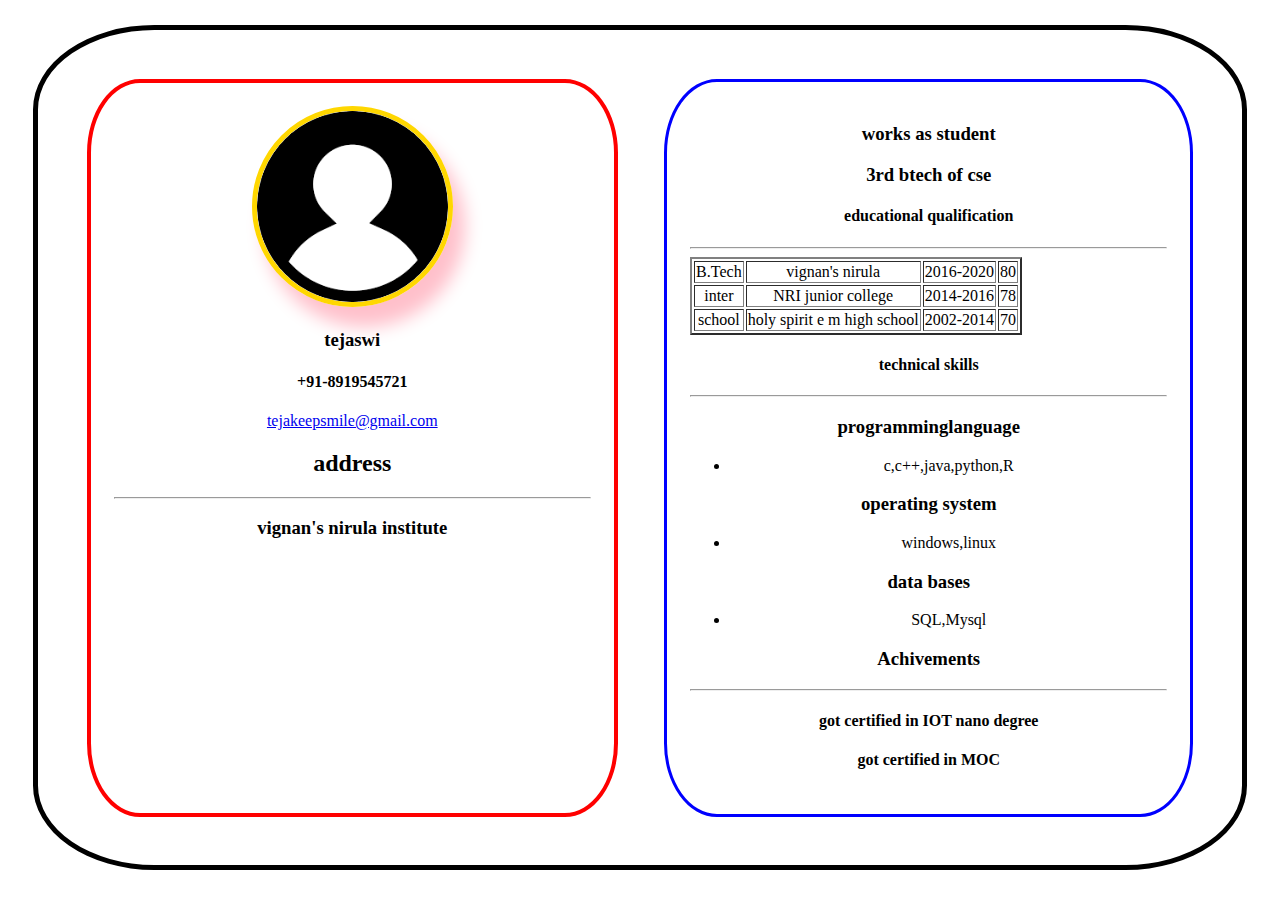
<file: index.html>
<!DOCTYPE html>
<html>
<head>
	<meta charset="utf-g">
	<title></title>
	<meta name="viewport" content="width=device-width,initial-scale=1.0">
	<link rel="stylesheet" href="index.css">
</head>
<body>
	<div class="main" onclick="openpage()">
		<div class="left">
			
		</div>
		<div class="right">
		</div>
	</div>
	<script type="text/javascript" src="main.js"></script>
</body>
</html>
</file>
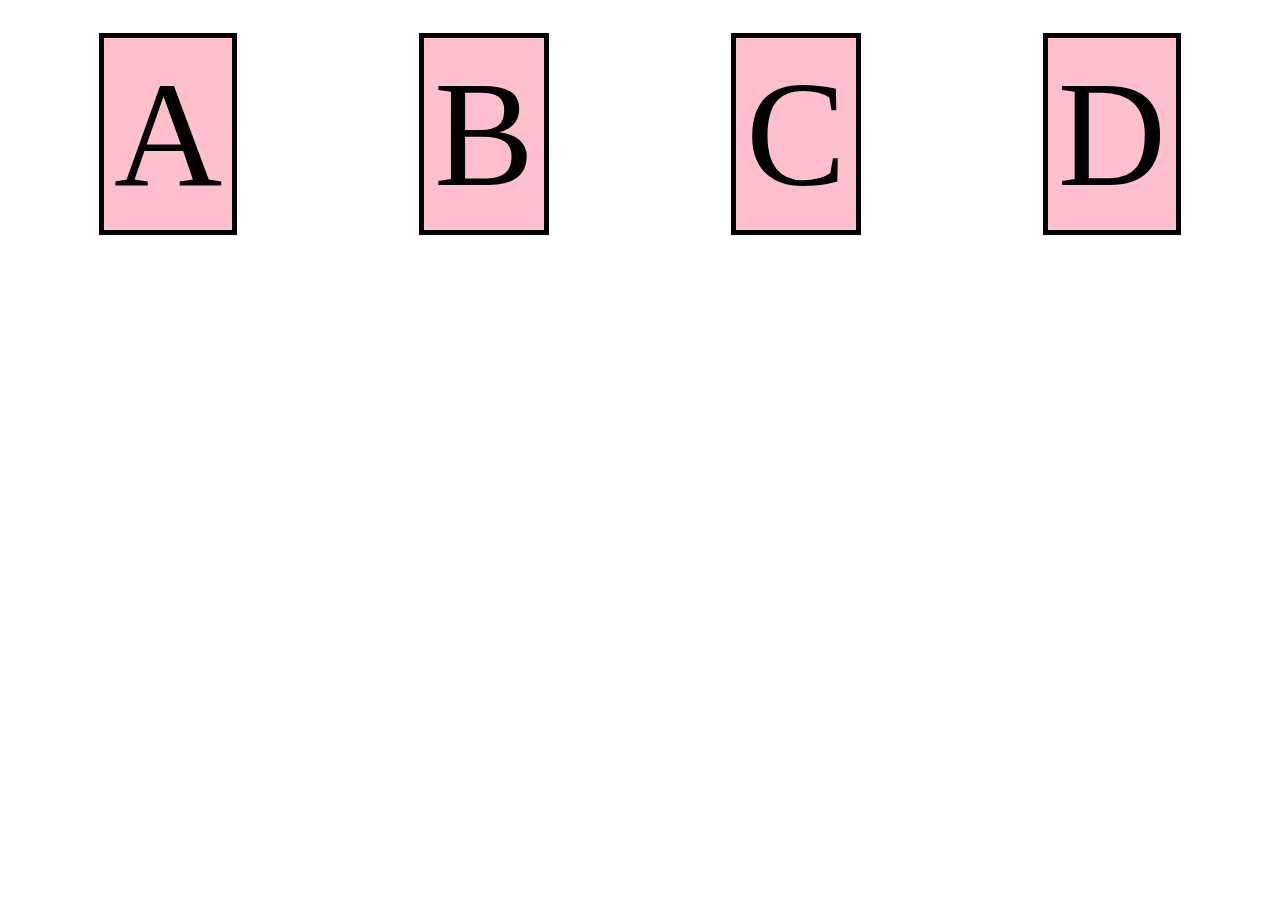
<file: flex.html>
<!DOCTYPE html>
<html>
<head>
	<title>flex example</title>
	<meta name="viewport" content="width=device.width,initial-scale=1.0">
	<style>
	.flex{
		display:flex;
		flex-direction: row;
		justify-content: space-around;
		flex-wrap: wrap-reverse;
	}
	.flex div{
		background-color: pink;
		margin: 25px;
		padding: 10px;
		font-size: 150px;
		border: 5px solid black;
	}
</style>
</head>
<body>
	<div class="flex">
	<div>A</div>
	<div>B</div>
	<div>C</div>
	<div>D</div>
</body>
</html>
</file>
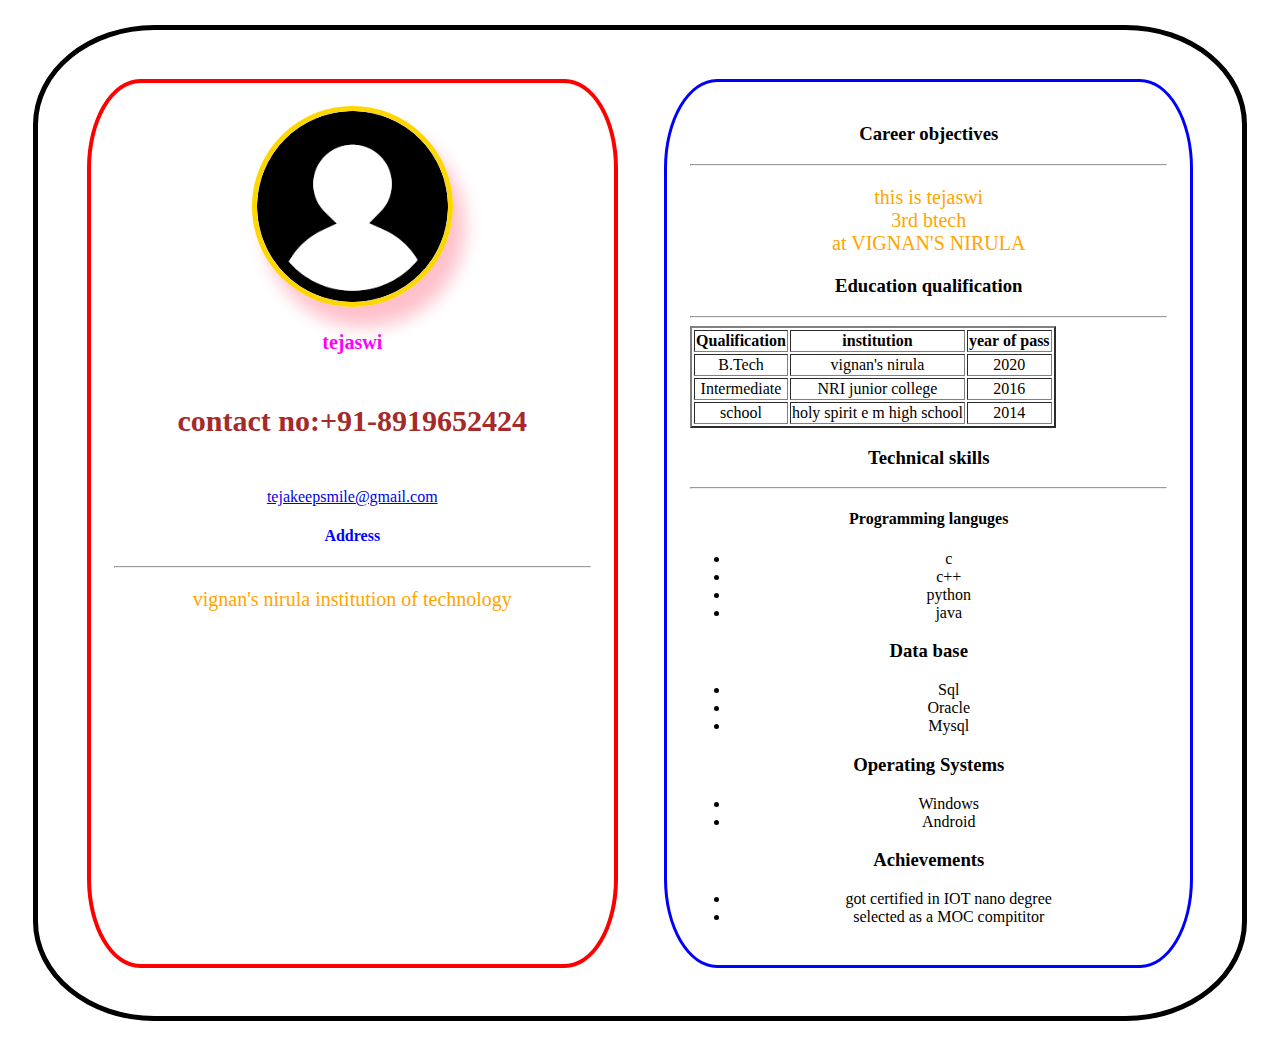
<file: resume.html>
<!DOCTYPE html>
<html>
<head>
	<title>resume project</title>
	<link rel="stylesheet" href="resume.css">
	<meta name="viewport" content="width=device-width,initial-scale=1.0">
</head>
<body>
	<div class="main">
		<div class="left">
			<img src="download.png" alt="profile image">
			<h3 style="color:magenta;font-size:20px">tejaswi</h3>
			<h5 id="number">contact no:+91-8919652424</h5>
			<a href="mailto:tejakeepsmile@gmail.com">tejakeepsmile@gmail.com</a>
			<h4 style="color: blue;">Address</h4>
			<hr style="color:blue;">
			<p>vignan's nirula institution of technology</p>
	    </div>
	    <div class="right">
	    	<h3>Career objectives</h3>
	    	<hr style="color:blue;">
	    	    <p>this is tejaswi <br>
	    		 3rd btech <br>
	    	     at VIGNAN'S NIRULA</p>
	    	<h3>Education qualification</h3>
	    	<hr>
	    	<div class="table1">
	    	<table border="2">
	    		<tr>
	    	<th>Qualification</th>
	    	<th>institution</th>
	    	<th>year of pass</th>
	    </tr>
	    <tr>
	    	<td>B.Tech</td>
	    	<td>vignan's nirula</td>
	    	<td>2020</td>
	    </tr>
	    <tr>
	    	<td>Intermediate</td>
	    	<td>NRI junior college</td>
	    	<td>2016</td>
	    </tr>
	    <tr>
	    	<td>school</td>
	    	<td>holy spirit e m high school</td>
	    	<td>2014</td>
	    </tr>
	</table>
</div>
	    <h3>Technical skills</h3>
	    <hr>
	    <h4>Programming languges</h4>
	    <ul>
	    	<li>c</li>
	    	<li>c++</li>
	    	<li>python</li>
	    	<li>java</li>
	    </ul>
	    <h3>Data base</h3>
	    <ul>
	    	<li>Sql</li>
	    	<li>Oracle</li>
	    	<li>Mysql</li>
	    </ul>
	    <h3>Operating Systems</h3>
	    <ul>
	    	<li>Windows</li>
	    	<li>Android</li>
	    </ul>
	    <h3>Achievements</h3>
	    <ul>
	    	<li>got certified in IOT nano degree</li>
	    	<li>selected as a MOC compititor</li>
	    </ul>
	    </div>
</div>
</body>
</html>
</file>
<file: index.css>
.main{
	border: 5px solid black;
	padding: 2%;
	margin:2%;
	border-radius: 10%;
}
.main{
	display:flex;
	flex-direction: row;
}
.left{
	border: 4px solid red;
	padding: 2%;
	margin: 2%;
	border-radius: 10%;
	text-align: center;
	width:50%;
}
.left img{
	width: 40%;
	border-radius: 50%;
	border: 5px solid gold;
	box-shadow: 12px 20px 18px pink;
}
.right{
	border: 3px solid blue;
	padding: 2%;
    margin: 2%;
    border-radius: 10%;
    text-align: center;
    width: 50%;
}
#number{
	color:brown;
	font-size:30px; 
	word-wrap: break-word;
}
a{
	word-wrap: break-word;
}
p
{
	color: orange;
	font-size:20px;
}
@media only screen and (min-width: 320px) and (max-width:480px){
	.main{
	border: 5px solid black;
	padding: 2%;
	margin:2%;
	border-radius: 10%;

}
.main{
	display:flex;
	flex-direction: column;
}
.left{
	border: 4px solid red;
	padding: 2%;
	margin: 2%;
	border-radius: 10%;
	text-align: center;
	width:90%;
	background-color: skyblue;
}
.left img{
	width: 40%;
	border-radius: 50%;
	border: 5px solid gold;
	box-shadow: 12px 20px 18px black;
}
.right{
	border: 3px solid blue;
	padding: 2%;
    margin: 2%;
    border-radius: 10%;
    text-align: center;
    width: 90%;
    background-color: skyblue;
}
#number{
	color:brown;
	font-size:30px; 
	word-wrap: break-word;
}
p{
	color: orange;
	font-size:20px;
}
.table1{
	width: 90%;
	overflow-x: auto;
}
}
@media only screen and (min-width: 481px) and (max-width:768px){
	.main{
	border: 5px solid black;
	padding: 2%;
	margin:2%;
	border-radius: 10%;

}
.main{
	display:flex;
	flex-direction: row;
}
.left{
	border: 4px solid red;
	padding: 2%;
	margin: 2%;
	border-radius: 10%;
	text-align: center;
	width:50%;
	background-color: pink;
}
.left img{
	width: 40%;
	border-radius: 50%;
	border: 5px solid gold;
	box-shadow: 12px 20px 18px black;
}
.right{
	border: 3px solid blue;
	padding: 2%;
    margin: 2%;
    border-radius: 10%;
    text-align: center;
    width: 50%;
    background-color: pink;
}
#number{
	color:brown;
	font-size:30px;
	word-wrap: break-word; 
}
p{
	color: orange;
	font-size:20px;
}
.table1{
	width: 90%;
	overflow-x: auto;
}
}
@media only screen and (min-width: 769px) and (max-width:1024px){
	.main{
	border: 5px solid black;
	padding: 2%;
	margin:2%;
	border-radius: 10%;

}
.main{
	display:flex;
	flex-direction: row;
}
.left{
	border: 4px solid red;
	padding: 2%;
	margin: 2%;
	border-radius: 10%;
	text-align: left;
	width:40%;
	background-color:skyblue;
}
.left img{
	width: 40%;
	border-radius: 50%;
	border: 5px solid gold;
	box-shadow: 12px 20px 18px black;
}
.right{
	border: 3px solid blue;
	padding: 2%;
    margin: 2%;
    border-radius: 10%;
    text-align:left;
    width: 40%;
    background-color: skyblue;
}
#number{
	color:brown;
	font-size:30px;
	word-wrap: break-word; 
}
p{
	color: orange;
	font-size:20px;
}
.table1{
	width: 90%;
	overflow-x: auto;
}
}
</file>
<file: resume.css>
.main{
	border: 5px solid black;
	padding: 2%;
	margin:2%;
	border-radius: 10%;
}
.main{
	display:flex;
	flex-direction: row;
}
.left{
	border: 4px solid red;
	padding: 2%;
	margin: 2%;
	border-radius: 10%;
	text-align: center;
	width:50%;
}
.left img{
	width: 40%;
	border-radius: 50%;
	border: 5px solid gold;
	box-shadow: 12px 20px 18px pink;
}
.right{
	border: 3px solid blue;
	padding: 2%;
    margin: 2%;
    border-radius: 10%;
    text-align: center;
    width: 50%;
}
#number{
	color:brown;
	font-size:30px; 
	word-wrap: break-word;
}
a{
	word-wrap: break-word;
}
p
{
	color: orange;
	font-size:20px;
}
@media only screen and (min-width: 320px) and (max-width:480px){
	.main{
	border: 5px solid black;
	padding: 2%;
	margin:2%;
	border-radius: 10%;

}
.main{
	display:flex;
	flex-direction: column;
}
.left{
	border: 4px solid red;
	padding: 2%;
	margin: 2%;
	border-radius: 10%;
	text-align: center;
	width:90%;
	background-color: skyblue;
}
.left img{
	width: 40%;
	border-radius: 50%;
	border: 5px solid gold;
	box-shadow: 12px 20px 18px black;
}
.right{
	border: 3px solid blue;
	padding: 2%;
    margin: 2%;
    border-radius: 10%;
    text-align: center;
    width: 90%;
    background-color: skyblue;
}
#number{
	color:brown;
	font-size:30px; 
	word-wrap: break-word;
}
p{
	color: orange;
	font-size:20px;
}
.table1{
	width: 90%;
	overflow-x: auto;
}
}
@media only screen and (min-width: 481px) and (max-width:768px){
	.main{
	border: 5px solid black;
	padding: 2%;
	margin:2%;
	border-radius: 10%;

}
.main{
	display:flex;
	flex-direction: row;
}
.left{
	border: 4px solid red;
	padding: 2%;
	margin: 2%;
	border-radius: 10%;
	text-align: center;
	width:50%;
	background-color: pink;
}
.left img{
	width: 40%;
	border-radius: 50%;
	border: 5px solid gold;
	box-shadow: 12px 20px 18px black;
}
.right{
	border: 3px solid blue;
	padding: 2%;
    margin: 2%;
    border-radius: 10%;
    text-align: center;
    width: 50%;
    background-color: pink;
}
#number{
	color:brown;
	font-size:30px;
	word-wrap: break-word; 
}
p{
	color: orange;
	font-size:20px;
}
.table1{
	width: 90%;
	overflow-x: auto;
}
}
@media only screen and (min-width: 769px) and (max-width:1024px){
	.main{
	border: 5px solid black;
	padding: 2%;
	margin:2%;
	border-radius: 10%;

}
.main{
	display:flex;
	flex-direction: row;
}
.left{
	border: 4px solid red;
	padding: 2%;
	margin: 2%;
	border-radius: 10%;
	text-align: left;
	width:40%;
	background-color:skyblue;
}
.left img{
	width: 40%;
	border-radius: 50%;
	border: 5px solid gold;
	box-shadow: 12px 20px 18px black;
}
.right{
	border: 3px solid blue;
	padding: 2%;
    margin: 2%;
    border-radius: 10%;
    text-align:left;
    width: 40%;
    background-color: skyblue;
}
#number{
	color:brown;
	font-size:30px;
	word-wrap: break-word; 
}
p{
	color: orange;
	font-size:20px;
}
.table1{
	width: 90%;
	overflow-x: auto;
}
}
</file>
